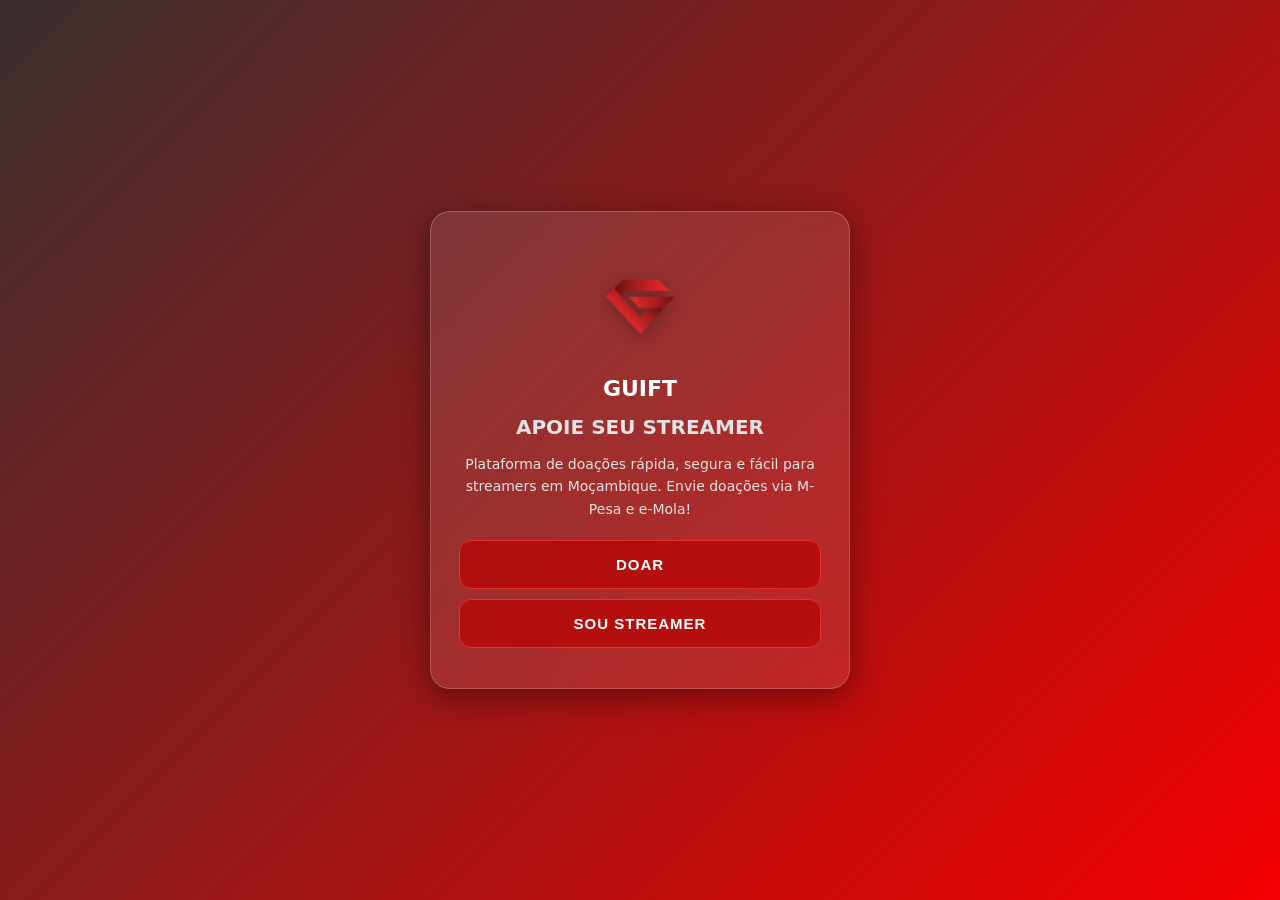
<file: guift_fixed/index.html>
<!DOCTYPE html>
<html lang="pt">
<head>
    <meta charset="UTF-8">
    <meta name="viewport" content="width=device-width, initial-scale=1.0, maximum-scale=1.0">
    <title>GUIFT</title>
    <link rel="stylesheet" href="css/home.css">
</head>
<body>
    <div class="card">
        <img src="images/logo.png" class="logo" alt="GUIFT">
        <h2>GUIFT</h2>
        <h1>APOIE SEU STREAMER</h1>
        <p>Plataforma de doações rápida, segura e fácil para streamers em Moçambique. Envie doações via M-Pesa e e-Mola!</p>
        <div class="botoes">
            <button onclick="window.location.href='doar.html'">DOAR</button>
            <button onclick="window.location.href='registro.html'">SOU STREAMER</button>
        </div>
    </div>
</body>
</html>
</file>
<file: guift_fixed/css/home.css>
@import 'global.css';

body {
    font-family: 'Segoe UI', system-ui, sans-serif;
    min-height: 100vh;
    display: flex;
    align-items: center;
    justify-content: center;
    background: linear-gradient(135deg, #3a2e2e 0%, #f50000 100%);
    padding: 20px;
}

.card {
    background: rgba(255,255,255,0.1);
    backdrop-filter: blur(10px);
    -webkit-backdrop-filter: blur(10px);
    border: 1px solid rgba(255,255,255,0.2);
    border-radius: 20px;
    padding: 40px 28px;
    width: 100%;
    max-width: 420px;
    display: flex;
    flex-direction: column;
    align-items: center;
    gap: 14px;
    box-shadow: 0 8px 32px rgba(0,0,0,0.4);
}

.logo { width: 110px; height: auto; filter: drop-shadow(0 4px 8px rgba(0,0,0,0.3)); }
h2 { color: #fff; font-size: 22px; }
h1 { color: #e4e2e2; font-size: 20px; text-align: center; }
p  { color: #e4e2e2; font-size: 14px; text-align: center; line-height: 1.6; }

.botoes { width: 100%; display: flex; flex-direction: column; gap: 10px; margin-top: 6px; }

button {
    width: 100%;
    padding: 15px;
    border-radius: 12px;
    font-size: 15px;
    font-weight: 700;
    cursor: pointer;
    letter-spacing: 1px;
    text-transform: uppercase;
    border: none;
    outline: none;
    transition: all 0.2s;
    -webkit-tap-highlight-color: transparent;
    background: rgba(182,10,10,0.85);
    color: #fff;
    border: 1px solid rgb(230,48,48);
}
button:hover  { background: rgba(255,0,0,0.5); box-shadow: 0 4px 15px rgba(255,255,255,0.2); }
button:active { transform: scale(0.98); }

@media (max-width: 480px) {
    body { padding: 14px; }
    .card { padding: 28px 16px; }
    .logo { width: 90px; }
    h1 { font-size: 18px; }
}
</file>
